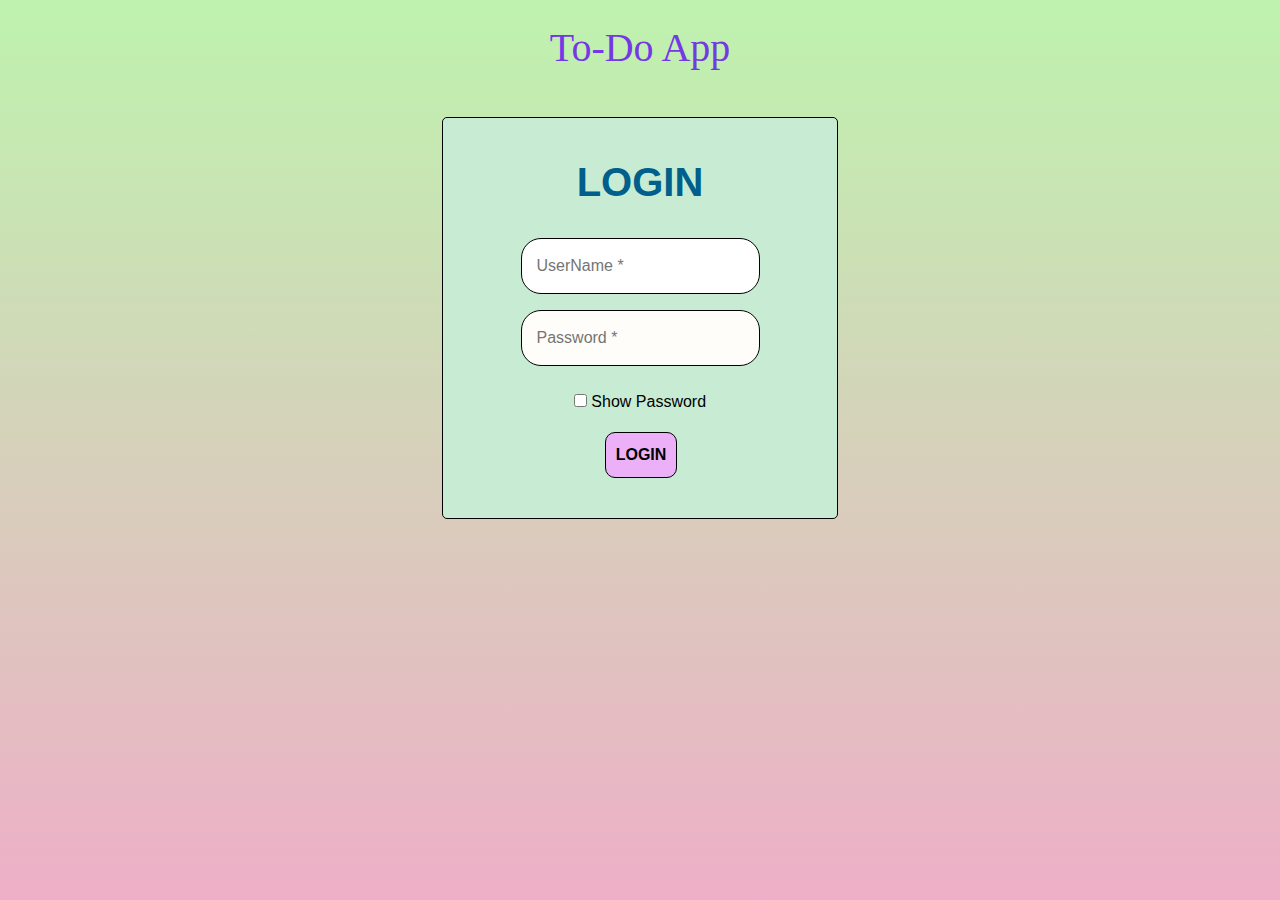
<file: index.html>
<!DOCTYPE html>
<head> 
    <script src="https://code.jquery.com/jquery-3.4.1.slim.min.js" integrity="sha384-J6qa4849blE2+poT4WnyKhv5vZF5SrPo0iEjwBvKU7imGFAV0wwj1yYfoRSJoZ+n" crossorigin="anonymous"></script>
    <link rel="stylesheet" href="https://stackpath.bootstrapcdn.com/bootstrap/4.4.1/css/bootstrap.min.css" integrity="sha384-Vkoo8x4CGsO3+Hhxv8T/Q5PaXtkKtu6ug5TOeNV6gBiFeWPGFN9MuhOf23Q9Ifjh" crossorigin="anonymous">
    <script src="https://stackpath.bootstrapcdn.com/bootstrap/4.4.1/js/bootstrap.min.js" integrity="sha384-wfSDF2E50Y2D1uUdj0O3uMBJnjuUD4Ih7YwaYd1iqfktj0Uod8GCExl3Og8ifwB6" crossorigin="anonymous"></script>
    <script src="https://cdn.jsdelivr.net/npm/popper.js@1.16.0/dist/umd/popper.min.js" integrity="sha384-Q6E9RHvbIyZFJoft+2mJbHaEWldlvI9IOYy5n3zV9zzTtmI3UksdQRVvoxMfooAo" crossorigin="anonymous"></script>
    <link rel="stylesheet" href="./CSS/style login.css">
    <title>Login Page</title>
</head>
<body> <!--Body Starts-->
    <center>
      <div class="background">
      <br>
        <h1 style="font-family: Georgia, 'Times New Roman', Times, serif; color:rgb(117, 56, 230);">To-Do App</h1>
        
          <div class="col-md-4 col-sm-4 col-xs-12"></div>
            <div class="col-md-4 col-sm-4 col-xs-12">
                <form class="form-container"> <!--Form Starts-->
                  <h1 style="text-align: center; color:rgb(0, 95, 139); font-family: 'Lucida Sans', 'Lucida Sans Regular', 'Lucida Grande', 'Lucida Sans Unicode', Geneva, Verdana, sans-serif; font-weight: bolder;">LOGIN</h1>
                  <br>
                    <div class="form-group">
                      <input type="text"  id="username" placeholder="UserName *" autocomplete="off" style="border: 1px solid black; padding: 15px; background-color: rgb(255, 255, 255); border-radius: 20px;">
                    </div>
                    <div class="form-group"> 
                       <input type="password" id="password" placeholder="Password *"autocomplete="off" style="border: 1px solid black; padding: 15px;background-color: rgb(255, 253, 249);border-radius: 20px;">
                       <br>
                       <br>
                       <input type="checkbox" onclick="myfunction();" style="font-size: larger;"> Show Password
                    </div> 
                    <button id="btn" type="submit" onclick="login(log);">LOGIN</button>
                  </form> <!--Form Ends-->
            </div>
            
        
      </div>
    </center>
    <script src="../JS/login.js"></script>
  </body> <!--Body Ends-->
</html>
</file>
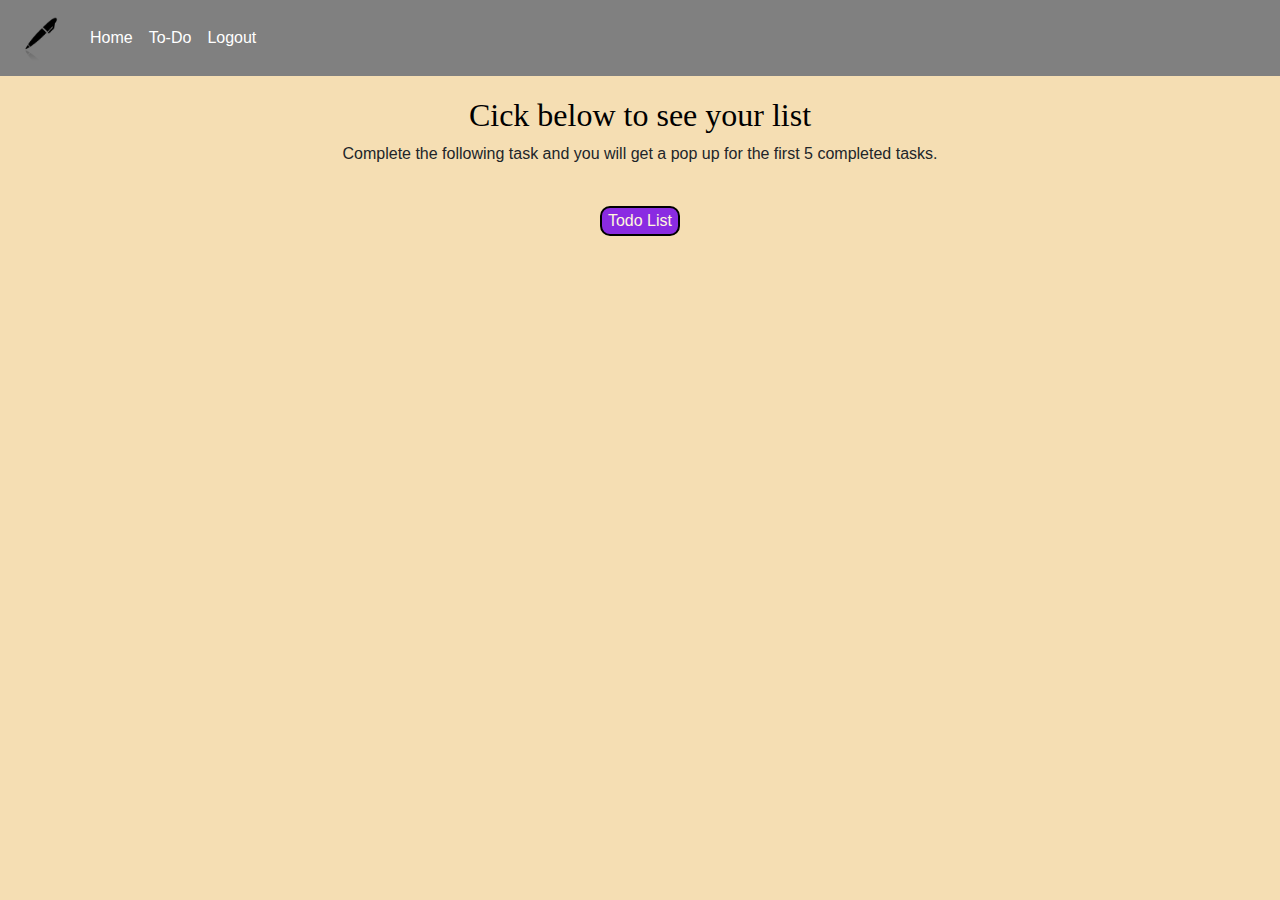
<file: todos.html>
<!DOCTYPE html>
<html lang="en">
<head>
    <script src="https://code.jquery.com/jquery-3.4.1.slim.min.js" integrity="sha384-J6qa4849blE2+poT4WnyKhv5vZF5SrPo0iEjwBvKU7imGFAV0wwj1yYfoRSJoZ+n" crossorigin="anonymous"></script>
    <link rel="stylesheet" href="https://stackpath.bootstrapcdn.com/bootstrap/4.4.1/css/bootstrap.min.css" integrity="sha384-Vkoo8x4CGsO3+Hhxv8T/Q5PaXtkKtu6ug5TOeNV6gBiFeWPGFN9MuhOf23Q9Ifjh" crossorigin="anonymous">
    <script src="https://stackpath.bootstrapcdn.com/bootstrap/4.4.1/js/bootstrap.min.js" integrity="sha384-wfSDF2E50Y2D1uUdj0O3uMBJnjuUD4Ih7YwaYd1iqfktj0Uod8GCExl3Og8ifwB6" crossorigin="anonymous"></script>
    <script src="https://cdn.jsdelivr.net/npm/popper.js@1.16.0/dist/umd/popper.min.js" integrity="sha384-Q6E9RHvbIyZFJoft+2mJbHaEWldlvI9IOYy5n3zV9zzTtmI3UksdQRVvoxMfooAo" crossorigin="anonymous"></script>
   
    <link rel="stylesheet" href="CSS/style.css">
    <title>Todo Page</title>
    <style>
        button{background-color: blueviolet; border: 2px solid black; color: cornsilk;}
    </style>
</head>
<body  style="background-color: wheat" >
    
<!-- Start Of Navbar -->

<nav class="navbar navbar-expand-md navbar-dark fixed-top" style="background-color: grey;">
    <a class="navbar-brand" href="mainpage.html"> <img src="Images/pen.png" style= "height: 50px; width: 50px;"></a>
    <button class="navbar-toggler" type="button" data-toggle="collapse" data-target="#collapsibleNavbar">
    <span class="navbar-toggler-icon"></span>
    </button>
    <div class="collapse navbar-collapse" id="collapsibleNavbar">
      <ul class="navbar-nav">
          <li class="navitem">
            <a class="nav-link" href="mainpage.html" style="color: white;font-family: 'Lucida Sans', 'Lucida Sans Regular', 'Lucida Grande', 'Lucida Sans Unicode', Geneva, Verdana, sans-serif;">Home</a>
          </li> 
          <li class="navitem">
            <a class="nav-link" href="todos.html" style="color: white;font-family: 'Lucida Sans', 'Lucida Sans Regular', 'Lucida Grande', 'Lucida Sans Unicode', Geneva, Verdana, sans-serif;">To-Do</a>
          </li>
          <li class="navitem">
            <a class="nav-link" href="index.html" style="color: white;font-family: 'Lucida Sans', 'Lucida Sans Regular', 'Lucida Grande', 'Lucida Sans Unicode', Geneva, Verdana, sans-serif;">Logout</a>
          </li>
        </ul>
    </div>  
    </nav>
<!-- End Of Navbar -->
    <br>
    <br>
    <center>
    <div>
    <br>
    <br>
    <h1 style="font-family: 'Times New Roman', Times, serif; font-size: xx-large; color:  black;">Cick below to see your list </h1>
    <p>Complete the following task and you will get a pop up for the first 5 completed tasks.</p>
    <br>
    <button onclick="ajax();" style="border-radius: 10px;">Todo List</button>
    <br>
    <br>
    <table id="demo"style="border: 1px solid maroon; padding: 10px;"></table>
    </div>
    </center>

<script src="JS/todo.js"></script>
</body>
</html>
</file>
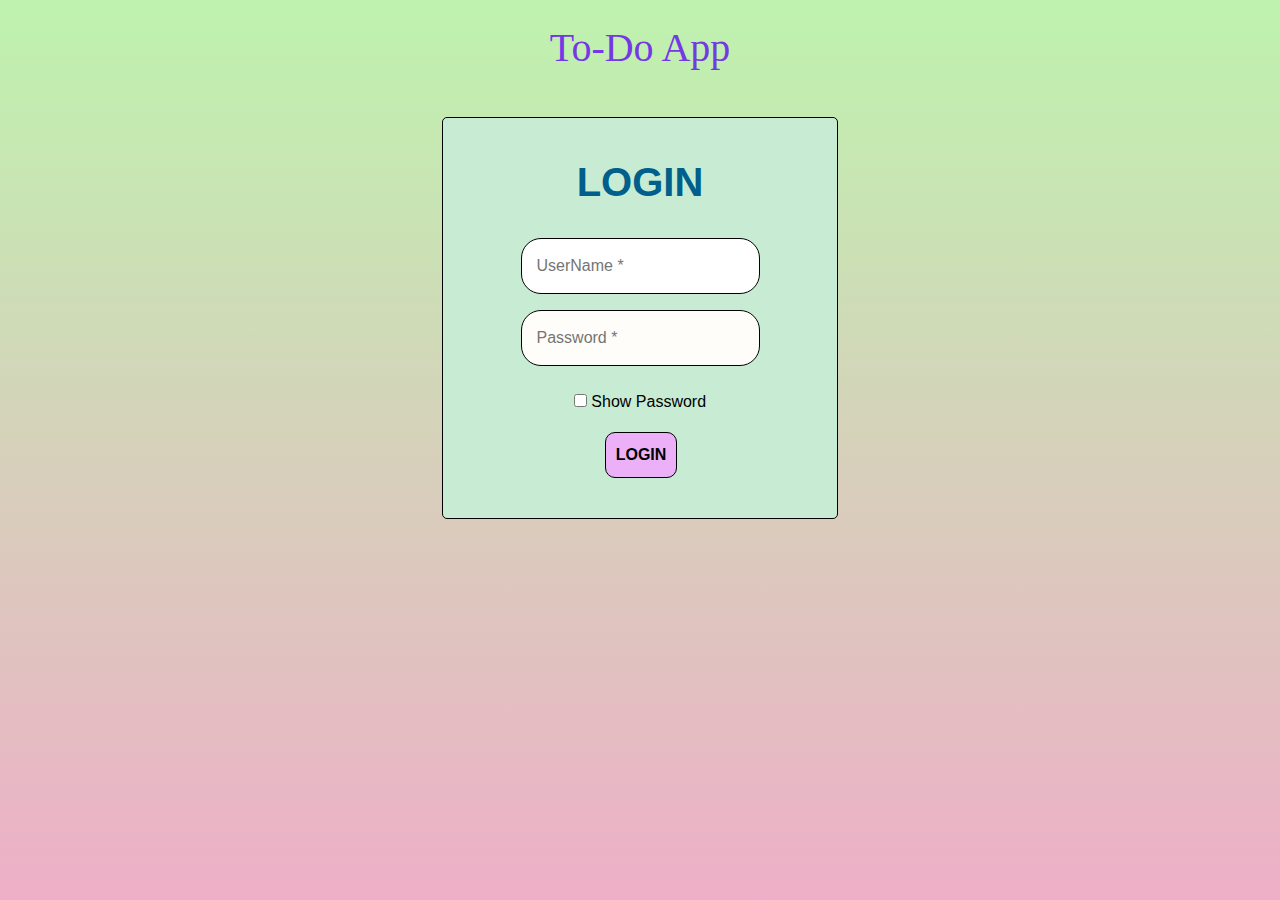
<file: HTML/index (Login).html>
<!DOCTYPE html>
<head> 
    <script src="https://code.jquery.com/jquery-3.4.1.slim.min.js" integrity="sha384-J6qa4849blE2+poT4WnyKhv5vZF5SrPo0iEjwBvKU7imGFAV0wwj1yYfoRSJoZ+n" crossorigin="anonymous"></script>
    <link rel="stylesheet" href="https://stackpath.bootstrapcdn.com/bootstrap/4.4.1/css/bootstrap.min.css" integrity="sha384-Vkoo8x4CGsO3+Hhxv8T/Q5PaXtkKtu6ug5TOeNV6gBiFeWPGFN9MuhOf23Q9Ifjh" crossorigin="anonymous">
    <script src="https://stackpath.bootstrapcdn.com/bootstrap/4.4.1/js/bootstrap.min.js" integrity="sha384-wfSDF2E50Y2D1uUdj0O3uMBJnjuUD4Ih7YwaYd1iqfktj0Uod8GCExl3Og8ifwB6" crossorigin="anonymous"></script>
    <script src="https://cdn.jsdelivr.net/npm/popper.js@1.16.0/dist/umd/popper.min.js" integrity="sha384-Q6E9RHvbIyZFJoft+2mJbHaEWldlvI9IOYy5n3zV9zzTtmI3UksdQRVvoxMfooAo" crossorigin="anonymous"></script>
    <link rel="stylesheet" href="../CSS/style 1(LP).css">
    <title>Login Page</title>
</head>
<body> <!--Body Starts-->
    <center>
      <div class="background">
      <br>
        <h1 style="font-family: Georgia, 'Times New Roman', Times, serif; color:rgb(117, 56, 230);">To-Do App</h1>
        
          <div class="col-md-4 col-sm-4 col-xs-12"></div>
            <div class="col-md-4 col-sm-4 col-xs-12">
                <form class="form-container"> <!--Form Starts-->
                  <h1 style="text-align: center; color:rgb(0, 95, 139); font-family: 'Lucida Sans', 'Lucida Sans Regular', 'Lucida Grande', 'Lucida Sans Unicode', Geneva, Verdana, sans-serif; font-weight: bolder;">LOGIN</h1>
                  <br>
                    <div class="form-group">
                      <input type="text"  id="username" placeholder="UserName *" autocomplete="off" style="border: 1px solid black; padding: 15px; background-color: rgb(255, 255, 255); border-radius: 20px;">
                    </div>
                    <div class="form-group"> 
                       <input type="password" id="password" placeholder="Password *"autocomplete="off" style="border: 1px solid black; padding: 15px;background-color: rgb(255, 253, 249);border-radius: 20px;">
                       <br>
                       <br>
                       <input type="checkbox" onclick="myfunction();" style="font-size: larger;"> Show Password
                    </div> 
                    <button id="btn" type="submit" onclick="login(log);">LOGIN</button>
                  </form> <!--Form Ends-->
            </div>
            
        
      </div>
    </center>
    <script src="../JS/login.js"></script>
  </body> <!--Body Ends-->
</html>
</file>
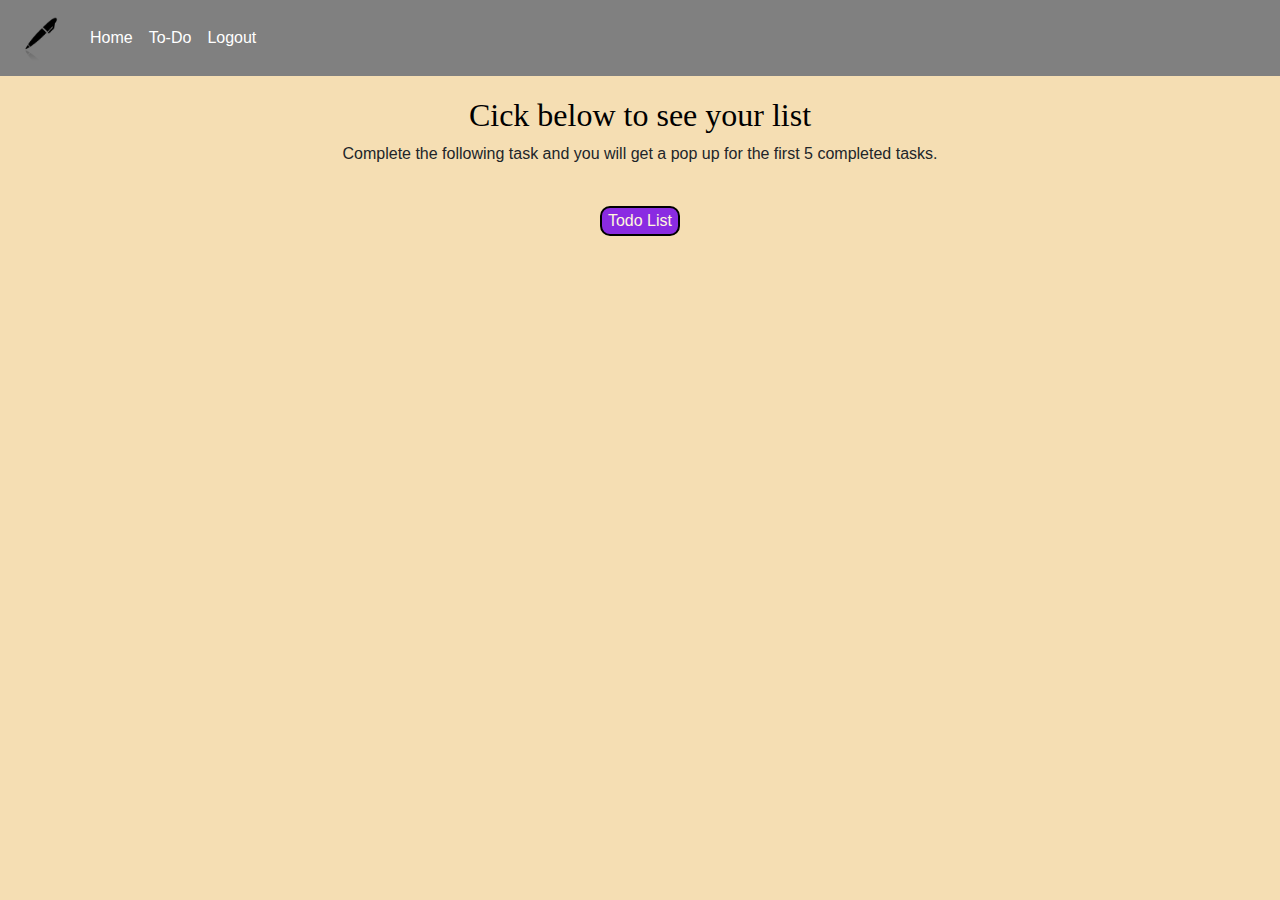
<file: HTML/todos.html>
<!DOCTYPE html>
<html lang="en">
<head>
    <script src="https://code.jquery.com/jquery-3.4.1.slim.min.js" integrity="sha384-J6qa4849blE2+poT4WnyKhv5vZF5SrPo0iEjwBvKU7imGFAV0wwj1yYfoRSJoZ+n" crossorigin="anonymous"></script>
    <link rel="stylesheet" href="https://stackpath.bootstrapcdn.com/bootstrap/4.4.1/css/bootstrap.min.css" integrity="sha384-Vkoo8x4CGsO3+Hhxv8T/Q5PaXtkKtu6ug5TOeNV6gBiFeWPGFN9MuhOf23Q9Ifjh" crossorigin="anonymous">
    <script src="https://stackpath.bootstrapcdn.com/bootstrap/4.4.1/js/bootstrap.min.js" integrity="sha384-wfSDF2E50Y2D1uUdj0O3uMBJnjuUD4Ih7YwaYd1iqfktj0Uod8GCExl3Og8ifwB6" crossorigin="anonymous"></script>
    <script src="https://cdn.jsdelivr.net/npm/popper.js@1.16.0/dist/umd/popper.min.js" integrity="sha384-Q6E9RHvbIyZFJoft+2mJbHaEWldlvI9IOYy5n3zV9zzTtmI3UksdQRVvoxMfooAo" crossorigin="anonymous"></script>
   
    <link rel="stylesheet" href="../CSS/style 2(HP).css">
    <title>Todo Page</title>
    <style>
        button{background-color: blueviolet; border: 2px solid black; color: cornsilk;}
    </style>
</head>
<body  style="background-color: wheat" >
    
<!-- Start Of Navbar -->

<nav class="navbar navbar-expand-md navbar-dark fixed-top" style="background-color: grey;">
    <a class="navbar-brand" href="mainpage.html"> <img src="../Images/pen.png" style= "height: 50px; width: 50px;"></a>
    <button class="navbar-toggler" type="button" data-toggle="collapse" data-target="#collapsibleNavbar">
    <span class="navbar-toggler-icon"></span>
    </button>
    <div class="collapse navbar-collapse" id="collapsibleNavbar">
      <ul class="navbar-nav">
          <li class="navitem">
            <a class="nav-link" href="mainpage.html" style="color: white;font-family: 'Lucida Sans', 'Lucida Sans Regular', 'Lucida Grande', 'Lucida Sans Unicode', Geneva, Verdana, sans-serif;">Home</a>
          </li> 
          <li class="navitem">
            <a class="nav-link" href="todos.html" style="color: white;font-family: 'Lucida Sans', 'Lucida Sans Regular', 'Lucida Grande', 'Lucida Sans Unicode', Geneva, Verdana, sans-serif;">To-Do</a>
          </li>
          <li class="navitem">
            <a class="nav-link" href="index (Login).html" style="color: white;font-family: 'Lucida Sans', 'Lucida Sans Regular', 'Lucida Grande', 'Lucida Sans Unicode', Geneva, Verdana, sans-serif;">Logout</a>
          </li>
        </ul>
    </div>  
    </nav>
<!-- End Of Navbar -->
    <br>
    <br>
    <center>
    <div>
    <br>
    <br>
    <h1 style="font-family: 'Times New Roman', Times, serif; font-size: xx-large; color:  black;">Cick below to see your list </h1>
    <p>Complete the following task and you will get a pop up for the first 5 completed tasks.</p>
    <br>
    <button onclick="ajax();" style="border-radius: 10px;">Todo List</button>
    <br>
    <br>
    <table id="demo"style="border: 1px solid maroon; padding: 10px;"></table>
    </div>
    </center>

<script src="../JS/todo.js"></script>
</body>
</html>
</file>
<file: CSS/style login.css>
*{color: black;}

.background{ background: linear-gradient(to bottom, #bef3ae 0%, #eeafc7 100%);height: 100vh; background-position: center; background-repeat: no-repeat; background-size: cover;}

.form-container{border: 1px solid black; padding: 40px 25px; margin-top: 5vh; background-color: rgb(200, 236, 211);border-radius: 5px;}

#btn
{
        margin-top: 2px;
        margin-left: 2px;
        padding: 10px;
        color:  black;
        font-weight: bolder;
        border: 1px solid black;
        background-color: rgb(235, 176, 247);
        border-radius: 10px;

}
</file>
<file: CSS/style.css>
#todo 
{
  position: absolute;
  left: 100px;
  right: 100px;
}
@keyframes mymove 
{
  50% {opacity: 0;}
}
.navbar-nav>li>a:hover {background-color: black;}
</file>
<file: CSS/style 1(LP).css>
*{color: black;}

.background{ background: linear-gradient(to bottom, #bef3ae 0%, #eeafc7 100%);height: 100vh; background-position: center; background-repeat: no-repeat; background-size: cover;}

.form-container{border: 1px solid black; padding: 40px 25px; margin-top: 5vh; background-color: rgb(200, 236, 211);border-radius: 5px;}

#btn
{
        margin-top: 2px;
        margin-left: 2px;
        padding: 10px;
        color:  black;
        font-weight: bolder;
        border: 1px solid black;
        background-color: rgb(235, 176, 247);
        border-radius: 10px;

}
</file>
<file: CSS/style 2(HP).css>
#todo 
{
  position: absolute;
  left: 100px;
  right: 100px;
}
@keyframes mymove 
{
  50% {opacity: 0;}
}
.navbar-nav>li>a:hover {background-color: black;}
</file>
